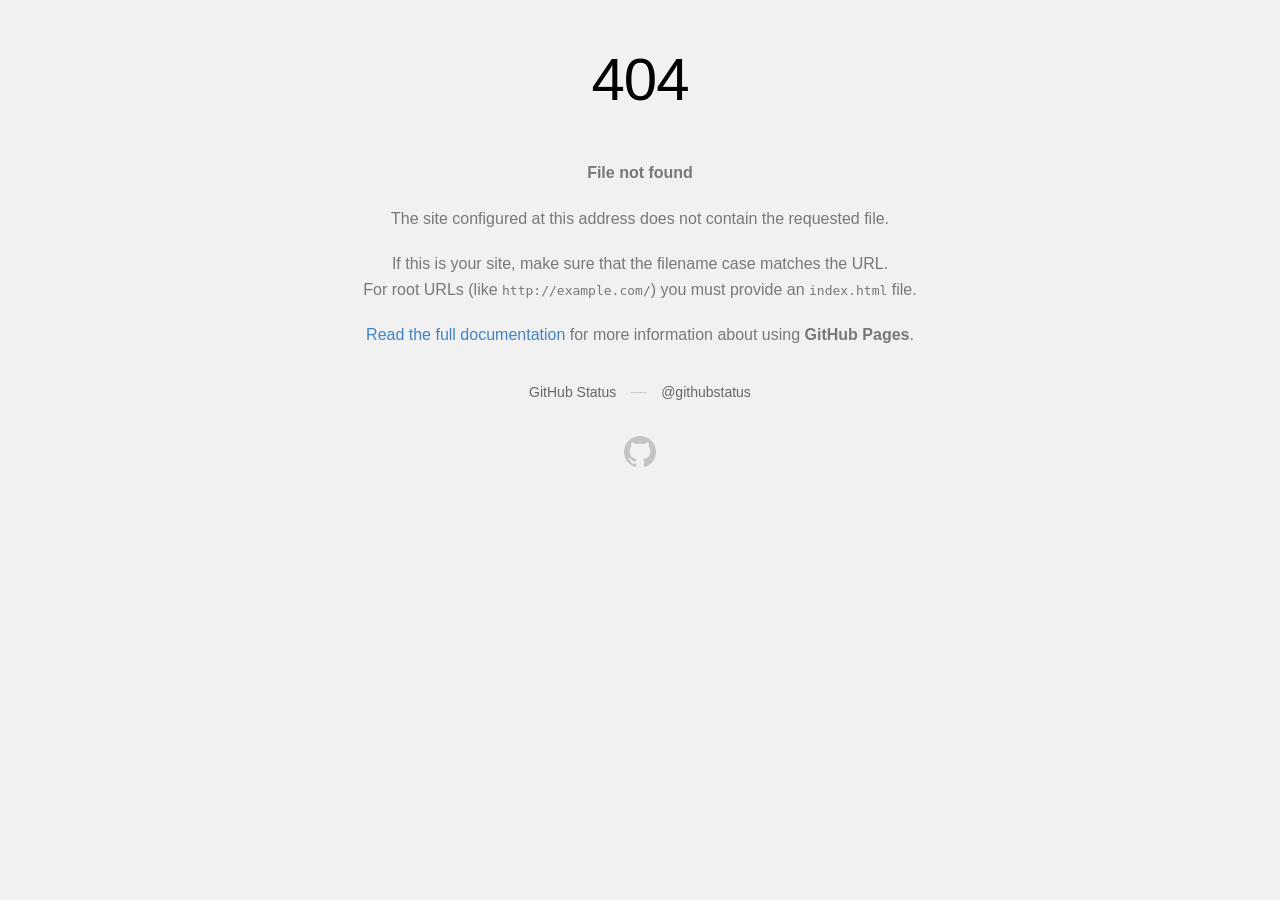
<file: technext.github.io/edu-meeting/assets/css/owl.video.play.html>
<!DOCTYPE html>
<html>
  <head>
    <meta http-equiv="Content-type" content="text/html; charset=utf-8">
    <meta http-equiv="Content-Security-Policy" content="default-src 'none'; style-src 'unsafe-inline'; img-src data:; connect-src 'self'">
    <title>Page not found &middot; GitHub Pages</title>
    <style type="text/css" media="screen">
      body {
        background-color: #f1f1f1;
        margin: 0;
        font-family: "Helvetica Neue", Helvetica, Arial, sans-serif;
      }

      .container { margin: 50px auto 40px auto; width: 600px; text-align: center; }

      a { color: #4183c4; text-decoration: none; }
      a:hover { text-decoration: underline; }

      h1 { width: 800px; position:relative; left: -100px; letter-spacing: -1px; line-height: 60px; font-size: 60px; font-weight: 100; margin: 0px 0 50px 0; text-shadow: 0 1px 0 #fff; }
      p { color: rgba(0, 0, 0, 0.5); margin: 20px 0; line-height: 1.6; }

      ul { list-style: none; margin: 25px 0; padding: 0; }
      li { display: table-cell; font-weight: bold; width: 1%; }

      .logo { display: inline-block; margin-top: 35px; }
      .logo-img-2x { display: none; }
      @media
      only screen and (-webkit-min-device-pixel-ratio: 2),
      only screen and (   min--moz-device-pixel-ratio: 2),
      only screen and (     -o-min-device-pixel-ratio: 2/1),
      only screen and (        min-device-pixel-ratio: 2),
      only screen and (                min-resolution: 192dpi),
      only screen and (                min-resolution: 2dppx) {
        .logo-img-1x { display: none; }
        .logo-img-2x { display: inline-block; }
      }

      #suggestions {
        margin-top: 35px;
        color: #ccc;
      }
      #suggestions a {
        color: #666666;
        font-weight: 200;
        font-size: 14px;
        margin: 0 10px;
      }

    </style>
  </head>
  <body>

    <div class="container">

      <h1>404</h1>
      <p><strong>File not found</strong></p>

      <p>
        The site configured at this address does not
        contain the requested file.
      </p>

      <p>
        If this is your site, make sure that the filename case matches the URL.<br>
        For root URLs (like <code>http://example.com/</code>) you must provide an
        <code>index.html</code> file.
      </p>

      <p>
        <a href="https://help.github.com/pages/">Read the full documentation</a>
        for more information about using <strong>GitHub Pages</strong>.
      </p>

      <div id="suggestions">
        <a href="https://githubstatus.com">GitHub Status</a> &mdash;
        <a href="https://twitter.com/githubstatus">@githubstatus</a>
      </div>

      <a href="/" class="logo logo-img-1x">
        <img width="32" height="32" title="" alt="" src="[data-uri]">
      </a>

      <a href="/" class="logo logo-img-2x">
        <img width="32" height="32" title="" alt="" src="[data-uri]">
      </a>
    </div>
  </body>
</html>
</file>
